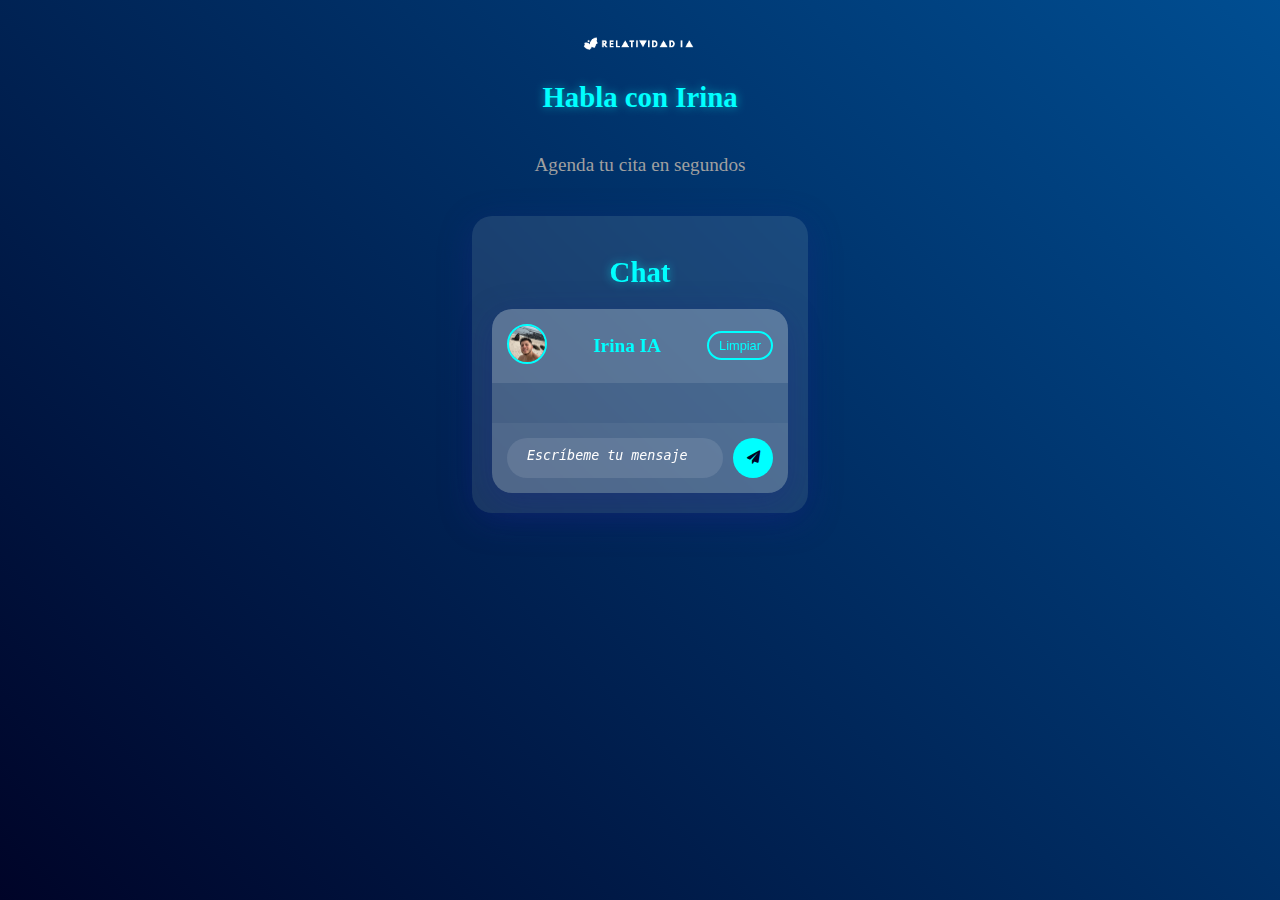
<file: index.html>
<!DOCTYPE html>
<html lang="en">
<head>
    <link href="https://fonts.googleapis.com/css2?family=Orbitron:wght@400;700&display=swap" rel="stylesheet">
    <link rel="stylesheet" href="https://cdnjs.cloudflare.com/ajax/libs/font-awesome/6.0.0-beta3/css/all.min.css">
    <meta charset="UTF-8">
    <meta name="viewport" content="width=device-width, initial-scale=1.0">
    <title>Chat Agendador</title>
    <style>
        body {
            background: linear-gradient(45deg, #000428, #004e92);
            color: #fff;
            margin: 0;
            padding: 0;
        }
        .top-section {
            text-align: center;
            padding: 40px 0;
        }
        .logo {
            max-width: 200px;
            margin-bottom: 20px;
        }
        .title {
            font-size: 2.5em;
            color: #00ffff;
            text-shadow: 0 0 10px rgba(0, 255, 255, 0.5);
        }
        .text-between {
            text-align: center;
            font-size: 1.2em;
            margin: 20px 0;
            color: #a0a0a0;
        }
        .chat-box {
            background: rgba(255, 255, 255, 0.1);
            backdrop-filter: blur(10px);
            border-radius: 20px;
            box-shadow: 0 8px 32px 0 rgba(31, 38, 135, 0.37);
            margin: 20px auto;
            max-width: 800px;
            padding: 20px;
        }
    </style>
</head>
<body>
    <div class="top-section">
        <img src="LogoLetrasBlancasSinFondo.png" alt="Logo" class="logo">
        <h1 class="title">Habla con Irina</h1>
    </div>
    
    <div class="text-between">
        <p>Agenda tu cita en segundos</p>
    </div>
    
    <div class="chat-box" data-chat-number='1'></div>
    
    <script src="funciones.js"></script>
    <script src="simulated_script_2.js"></script>
</body>
</html>
</file>
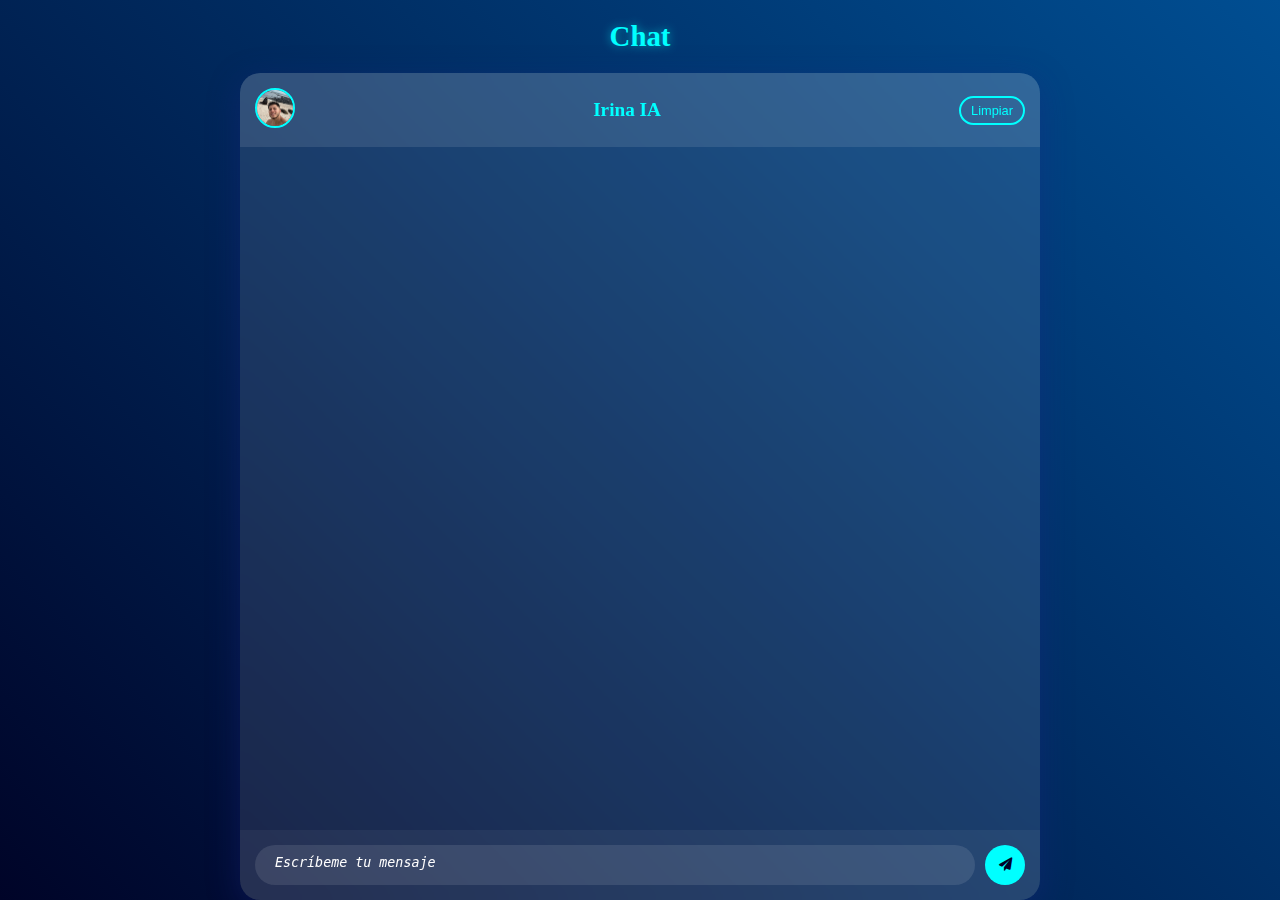
<file: chat-container-1.html>
<!DOCTYPE html>
<html lang="en">
<head>
    <meta charset="UTF-8">
    <meta name="viewport" content="width=device-width, initial-scale=1.0">
    <title>Chat Agendador con Irina</title>
    <link href="https://fonts.googleapis.com/css2?family=Orbitron:wght@400;700&display=swap" rel="stylesheet">
    <link rel="stylesheet" href="https://cdnjs.cloudflare.com/ajax/libs/font-awesome/6.0.0-beta3/css/all.min.css">
    <link rel="stylesheet" href="style.css">
</head>
<body>
    <div class="top-section">
        <!-- <img src="LogoLetrasBlancasSinFondo.png" alt="Logo" class="logo"> -->
        <h1 class="title">Chat</h1>
    </div>
    <div class="chat-container">
        <div class="chat-header">
            <div class="header-content">
                <div class="profile-picture">
                    <img src="emilio.jpeg" alt="Profile Picture">
                </div>
                <h2>Irina IA</h2>
                <button type="button" class="btn-clear" onclick="resetConversation(chat_id)">Limpiar</button>
            </div>
        </div>
        <div id="apiResponse" class="chat-messages"></div>
        <form id="promptForm" class="chat-form">
            <textarea class="form-control" id="prompt" placeholder="Escríbeme tu mensaje" required rows="1"></textarea>
            <button type="submit" class="btn-send">
                <i class="fas fa-paper-plane"></i>
            </button>
        </form>
    </div>
    <script src="funciones.js"></script>
    <script src="simulated_script_2.js"></script>
</body>
</html>
</file>
<file: style.css>
* {
    box-sizing: border-box;
    margin: 0;
    padding: 0;
}
body {
    background: linear-gradient(45deg, #000428, #004e92);
    color: #fff;
    display: flex;
    flex-direction: column;
    min-height: 100vh;
}
.top-section {
    text-align: center;
    padding: 20px 0;
}
.logo {
    max-width: 150px;
    margin-bottom: 10px;
}
.title {
    font-size: 1.8em;
    color: #00ffff;
    text-shadow: 0 0 10px rgba(0, 255, 255, 0.5);
}
.chat-container {
    flex-grow: 1;
    display: flex;
    flex-direction: column;
    background: rgba(255, 255, 255, 0.1);
    backdrop-filter: blur(10px);
    border-radius: 20px;
    box-shadow: 0 8px 32px 0 rgba(31, 38, 135, 0.37);
    width: 100%;
    max-width: 800px;
    margin: 0 auto;
    overflow: hidden;
}

.chat-header {
    background: rgba(255, 255, 255, 0.1);
    padding: 15px;
    text-align: center;
}
.header-content {
    display: flex;
    align-items: center;
    justify-content: space-between;
}
.profile-picture img {
    width: 40px;
    height: 40px;
    border-radius: 50%;
    border: 2px solid #00ffff;
}
h2 {
    margin: 0;
    font-size: 1.2em;
    color: #00ffff;
}
.btn-clear {
    background: transparent;
    border: 2px solid #00ffff;
    color: #00ffff;
    padding: 5px 10px;
    border-radius: 20px;
    cursor: pointer;
    transition: all 0.3s ease;
    font-size: 0.8em;
}
.btn-clear:hover {
    background: #00ffff;
    color: #000428;
}
.chat-messages {
    flex-grow: 1;
    overflow-y: auto;
    padding: 20px;
}
.chat-form {
    display: flex;
    padding: 15px;
    background: rgba(255, 255, 255, 0.05);
}
.chat-form textarea {
    flex-grow: 1;
    background: rgba(255, 255, 255, 0.1);
    border: none;
    border-radius: 20px;
    padding: 10px 20px;
    color: #fff;
    resize: none;
}
.btn-send {
    background: #00ffff;
    border: none;
    border-radius: 50%;
    width: 40px;
    height: 40px;
    margin-left: 10px;
    cursor: pointer;
    transition: all 0.3s ease;
    display: flex;
    align-items: center;
    justify-content: center;
}
.btn-send:hover {
    transform: scale(1.1);
}
.btn-send i {
    color: #000428;
}
@media (max-width: 600px) {
    .chat-container {
        border-radius: 0;
        height: auto; /* Cambiado de 100vh a auto */
        max-height: calc(100vh - 60px); /* Ajusta según el tamaño de tu encabezado */
        backdrop-filter: blur(0px); /* Reduce el desenfoque en pantallas pequeñas */
    }
    
    .chat-messages {
        max-height: calc(100vh - 180px); 
    }

    .top-section {
        padding: 10px 0;
    }
    .logo {
        max-width: 100px;
    }
    .title {
        font-size: 1.5em;
    }
}

#prompt::placeholder {
    color: rgb(255, 255, 255);
    opacity: 1;
    font-style: italic; 
}

.chat-messages {
    flex-grow: 1;
    overflow-y: auto;
    padding: 20px;
    display: flex;
    flex-direction: column; 
    scroll-behavior: smooth; /* Desplazamiento suave */
}

.message-bubble {
    max-width: 80%;
    padding: 10px 15px;
    border-radius: 18px;
    margin-bottom: 10px;
    font-size: 0.9em;
    line-height: 1.4;
    position: relative;
    clear: both;
}

.message-bubble::after {
    content: '';
    position: absolute;
    bottom: 0;
    width: 0;
    height: 0;
    border: 15px solid transparent;
}

.message-bubble.user {
    background-color: #004e92;
    color: #fff;
    margin-left: auto;
    border-bottom-right-radius: 0;
}

.message-bubble.user::after {
    right: -7px;
    border-left-color: #004e92;
    border-right: 0;
    border-bottom: 0;
}

.message-bubble.assistant {
    background-color: #00ffff;
    color: #000428;
    margin-right: auto;
    border-bottom-left-radius: 0;
}

.message-bubble.assistant::after {
    left: -7px;
    border-right-color: #00ffff;
    border-left: 0;
    border-bottom: 0;
}
</file>
